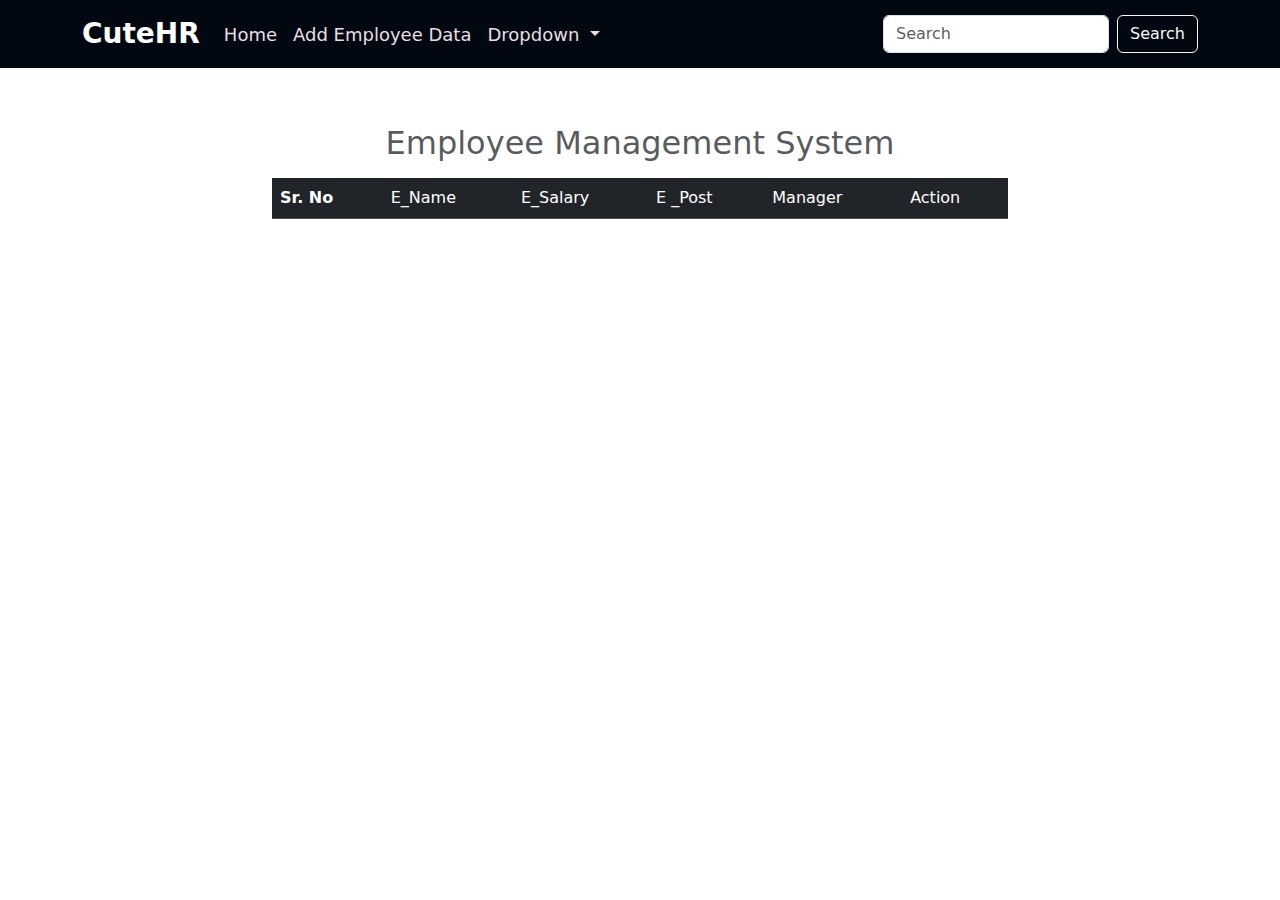
<file: index.html>
<!DOCTYPE html>
<html lang="en">
<head>
    <meta charset="UTF-8">
    <meta name="viewport" content="width=device-width, initial-scale=1.0">
    <title>Document</title>
    <link rel="stylesheet" href="./CSS/bootstrap.min.css">
    <link rel="stylesheet" href="./CSS/style.css" type="text/css">
</head>
<body>
     <header>
            <nav class="navbar navbar-expand-lg ">
                <div class="container">
                  <a class="navbar-brand" href="/index.html" class="fw-bold"><span class="fw-semibold fs-3">CuteHR</span></a>
                  <button class="navbar-toggler" type="button" data-bs-toggle="collapse" data-bs-target="#navbarSupportedContent" aria-controls="navbarSupportedContent" aria-expanded="false" aria-label="Toggle navigation">
                    <span class="navbar-toggler-icon"></span>
                  </button>
                  <div class="collapse navbar-collapse" id="navbarSupportedContent">
                    <ul class="navbar-nav me-auto mb-2 mb-lg-0">
                      <li class="nav-item ">
                        <a class="nav-link active"style="color:#E9DFE3;" aria-current="page" href="./index.html">Home</a>
                      </li>
                      <li class="nav-item ">
                        <a class="nav-link" href="./add_emp.html">Add Employee Data</a>
                      </li>
                      <li class="nav-item dropdown">
                        <a class="nav-link dropdown-toggle" href="#" role="button" data-bs-toggle="dropdown" aria-expanded="false">
                          Dropdown
                        </a>
                        <ul class="dropdown-menu">
                          <li><a class="dropdown-item" href="./add_product.html">Add Product</a></li>
                          <li><a class="dropdown-item" href="./product.html">Products</a></li>
                          <li><hr class="dropdown-divider"></li>
                          <li><a class="dropdown-item" href="#">Something else here</a></li>
                        </ul>
                      </li>
                      
                    </ul>
                    <form class="d-flex" role="search">
                      <input class="form-control me-2" type="search" placeholder="Search" aria-label="Search"/>
                      <button class="btn btn-outline-light" type="submit">Search</button>
                    </form>
                  </div>
                </div>
              </nav>
        </header>

        <main>
            <section class="view-employee pt-5">
                <div class="container">
                    <div class="row">
                        <div class="col-md-8 mx-auto">
                            <table id="empTable" class="table table-striped table-hover table-dark caption-top">
                                <caption>
                                    <h2 class="text-center">Employee Management System</h2>
                                </caption>
                                <thead>
                                    <tr>
                                        <th>Sr. No</th>
                                        <td>E_Name</td>
                                        <td>E_Salary</td>
                                        <td>E _Post</td>
                                        <td>Manager</td>
                                        <td>Action</td>
                                    </tr>
                                </thead>
                                <tbody>
                                  
                                </tbody>
                            </table>
                        </div>
                    </div>
                </div>
            </section>
        </main>
    <script src="./JS/bootstrap.bundle.min.js"></script>
    <script src="./JS/script2.js" type="text/javascript"></script>
</body>
</html>
</file>
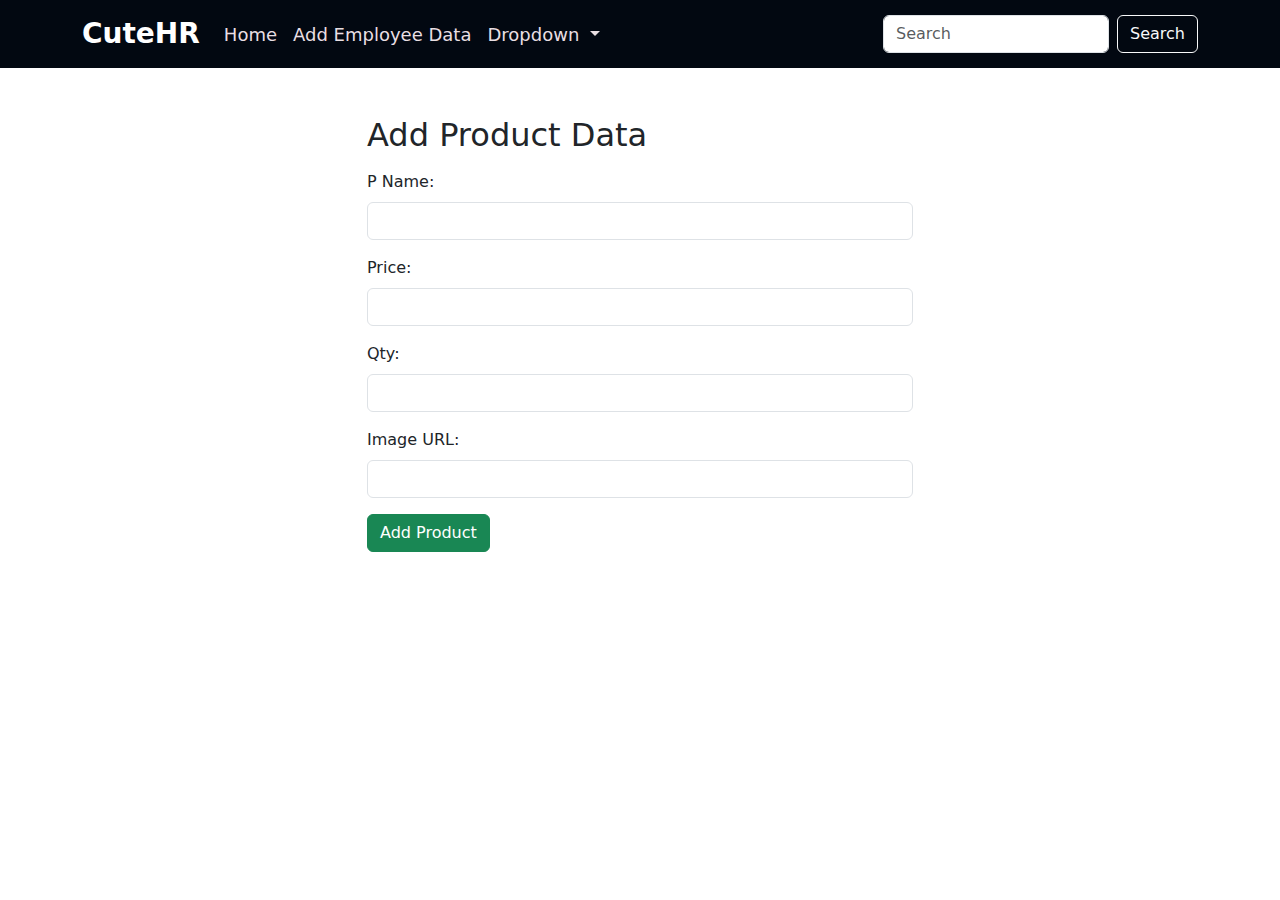
<file: add_product.html>
<!doctype html>
<html lang="en">
    <head>
        <title>Title</title>
        <meta charset="utf-8" />
        <meta name="viewport"content="width=device-width, initial-scale=1, shrink-to-fit=no"/>
        <link rel="stylesheet" href="./CSS/bootstrap.min.css"/>
         <link rel="stylesheet" href="./CSS/style.css" type="text/css"> 
    </head>

    <body>
        
        <header>
            <nav class="navbar navbar-expand-lg ">
                <div class="container">
                  <a class="navbar-brand" href="/index.html" class="fw-bold"><span class="fw-semibold fs-3">CuteHR</span></a>
                  <button class="navbar-toggler" type="button" data-bs-toggle="collapse" data-bs-target="#navbarSupportedContent" aria-controls="navbarSupportedContent" aria-expanded="false" aria-label="Toggle navigation">
                    <span class="navbar-toggler-icon"></span>
                  </button>
                  <div class="collapse navbar-collapse" id="navbarSupportedContent">
                    <ul class="navbar-nav me-auto mb-2 mb-lg-0">
                      <li class="nav-item">
                        <a class="nav-link active"style="color:#E9DFE3;" aria-current="page" href="./index.html">Home</a>
                      </li>
                      <li class="nav-item">
                        <a class="nav-link" href="./add_emp.html">Add Employee Data</a>
                      </li>
                      <li class="nav-item dropdown">
                        <a class="nav-link dropdown-toggle" href="#" role="button" data-bs-toggle="dropdown" aria-expanded="false">
                          Dropdown
                        </a>
                        <ul class="dropdown-menu">
                          <li><a class="dropdown-item" href="./add_product.html">Add Product</a></li>
                          <li><a class="dropdown-item" href="./product.html">Products</a></li>
                          <li><hr class="dropdown-divider"></li>
                          <li><a class="dropdown-item" href="#">Something else here</a></li>
                        </ul>
                      </li>
                      
                    </ul>
                    <form class="d-flex" role="search">
                      <input class="form-control me-2" type="search" placeholder="Search" aria-label="Search"/>
                      <button class="btn btn-outline-light" type="submit">Search</button>
                    </form>
                  </div>
                </div>
              </nav>
        </header>

        <main>
            <section class="employee-form">
                <div class="container ">
                    <div class="row ">
                        <div class="col-md-6 mx-auto">
                            <form action="" method="post" id="form" >
                                <h2 class="mb-3 mt-5">Add Product Data</h2>
                                
                                <div class="mb-3">
                                    <label for="pname" class="form-label fw-medium">P Name: </label>
                                    <input type="text" name="pname" id="pname" class="form-control" />
                                </div>
                                <div class="mb-3">
                                    <label for="price" class="form-label fw-medium">Price: </label>
                                    <input type="text" name="price" id="price" class="form-control" />
                                </div>
                                <div class="mb-3">
                                    <label for="Qty" class="form-label fw-medium">Qty: </label>
                                    <input type="text" name="qty" id="qty" class="form-control" />
                                </div>
                                <div class="mb-3">
                                   <label for="img_url" class="form-label fw-medium">Image URL:</label>
                                  <input type="text" name="img_url" id="img_url" class="form-control" />
                                  </div>
                                <button class="btn btn-success">Add Product</button>
                            </form>
                        </div>
                    </div>
                </div>
            </section>
        </main>

         <script src="./JS/bootstrap.bundle.min.js"></script>
        <script src="./JS/script3.js"></script>
    </body>
</html>
</file>
<file: CSS/style.css>
*{
    padding:0;
    margin:0;
    box-sizing: border-box;
}
.navbar{
    background-color:#020811;
}
.navbar-brand span{
    color:#fff;
    font-weight: 500;
}

.nav-item .nav-link{
    color:#E9DFE3;
    font-weight: 400;
    font-size:18px;
}
</file>
